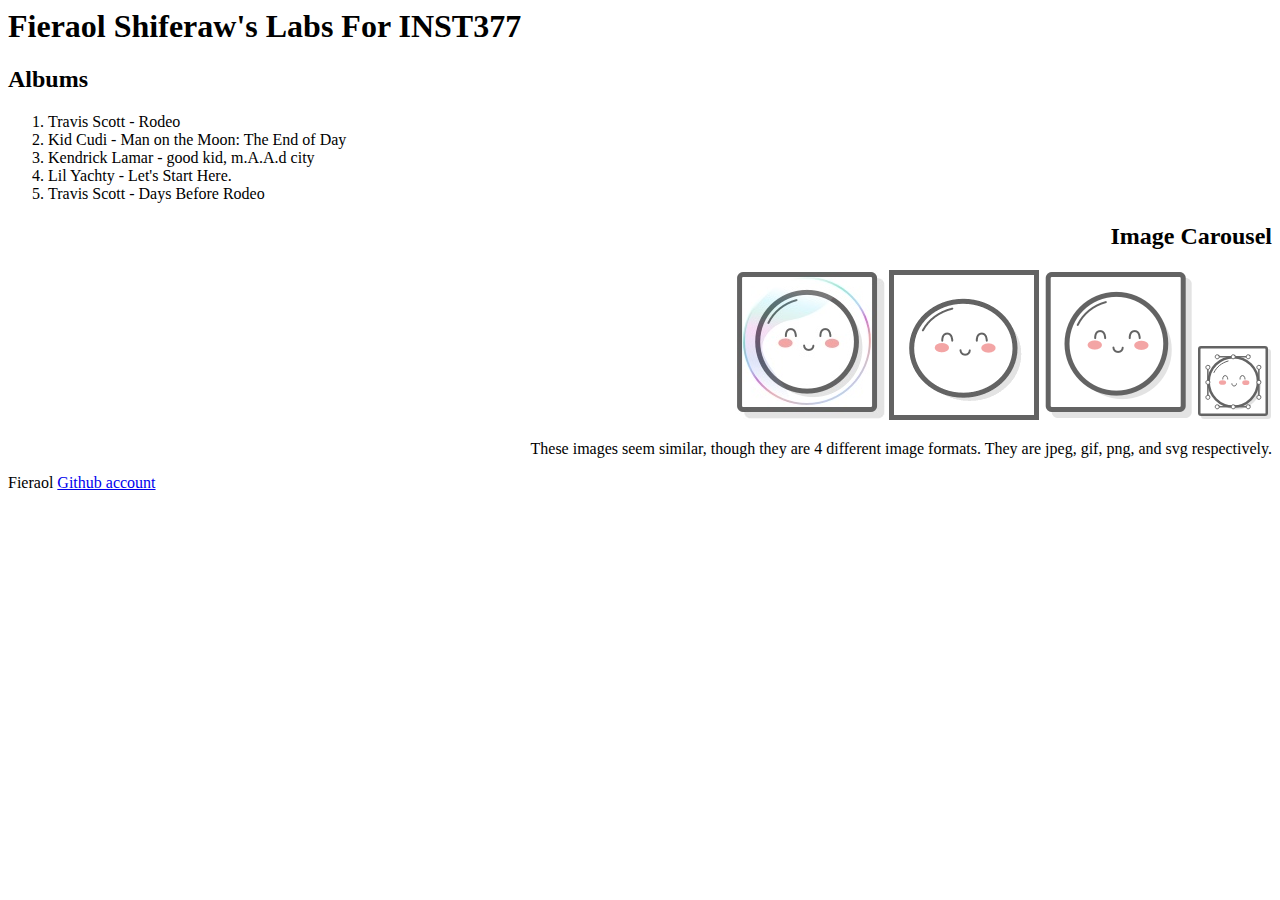
<file: client/lab_1/index.html>
<html lang="en">
<head>
  <meta charset="UTF-8">
  <meta http-equiv="X-UA-Compatible" content="IE=edge">
  <meta name="viewport" content="width=device-width, initial-scale=1.0">
  <title>Fieraol's Labs</title>
</head>
<body>
  <div>
    <h1>Fieraol Shiferaw's Labs For INST377</h1>
    <div>
      <div align="left">
        <h2>Albums</h2>
        <ol>
          <li>Travis Scott - Rodeo</li>
          <li>Kid Cudi - Man on the Moon: The End of Day</li>
          <li>Kendrick Lamar - good kid, m.A.A.d city</li>
          <li>Lil Yachty - Let's Start Here.</li>
          <li>Travis Scott - Days Before Rodeo</li>
        </ol>
      </div>
      <div align="right">
        <h2>Image Carousel</h2>
        <div>
          <img src="images/mochi.jpg"/>
          <img src="images/mochi.gif"/>
          <img src="images/mochi.png"/>
          <img src="images/mochi.svg"/>
        </div>
        <div>
          <p>
            These images seem similar, though they are 4 different image formats.
            They are jpeg, gif, png, and svg respectively.
          </p>
        </div>
      </div>
    </div>
  </div>
  <footer>
    <p>Fieraol <a href="https://github.com/Fieraol">Github account</a></p>
  </footer>
</body>
</html>
</file>
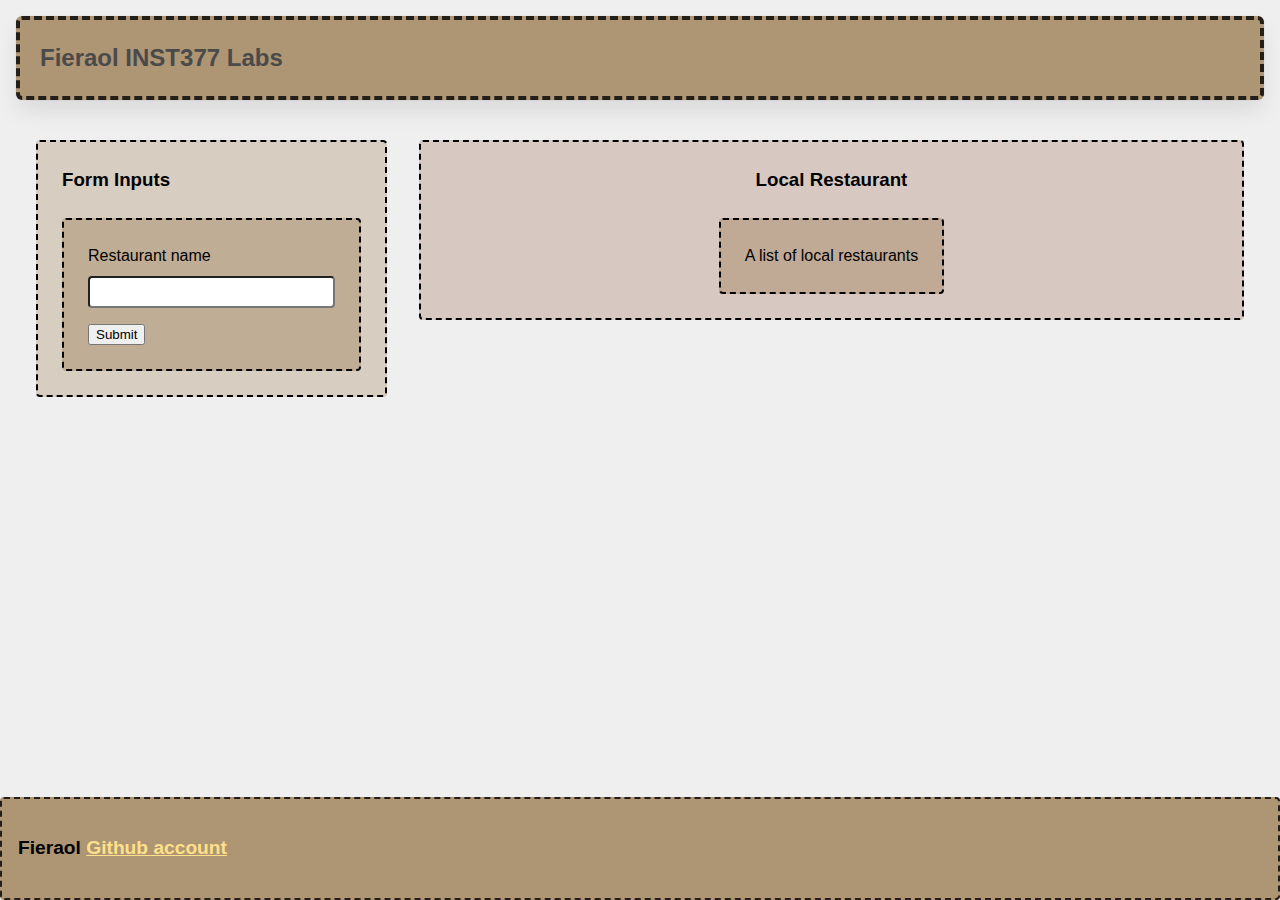
<file: client/lab_4/index.html>
<html lang="en">
  <head>
    <meta charset="UTF-8" />
    <meta http-equiv="X-UA-Compatible" content="IE=edge" />
    <meta name="viewport" content="width=device-width, initial-scale=1.0" />
    <title>Fieraol's Labs for INST377</title>
    <link rel="stylesheet" href="style.css" />
  </head>
  <body>
    <div class="wrapper">
      <header class="header">
        <h1>Fieraol INST377 Labs</h1>
      </header>
      <div class="container">
        <div class="left_section box">
          <h3>Form Inputs</h3>
          <form action="https://data.princegeorgescountymd.gov/resource/umjn-t2iz.json" class="box">
            <label for="resto">Restaurant name</label>
            <input type="text" id="resto" />
            <button type="submit">Submit</button>
          </form>
        </div>
        <div class="right_section box">
          <h3>Local Restaurant</h3>
          <div class="restaurant_list box">A list of local restaurants</div>
        </div>
      </div>
      <footer class="footer">
        <p>Fieraol <a href="https://github.com/Fieraol">Github account</a></p>
      </footer>
    </div>
  </body>
</html>

<!-- Bring in your successful HTML/CSS from the Flexbox lab -->
<!-- Try typing 'doc' at the top of this file and pressing "tab" -->
<!-- if your development environment is set up correctly -->
<!-- the Emmett plugin will set this file up for you -->

<!-- Requirements -->
<!-- Your page will need a form in it with an 'action' to /api and a single text field with an id/name of "resto" -->
<!-- If you open /routes/apiRoutes and go to line 38 you will find the server side answer to your request! -->

<!-- This week doesn't have a script.js file in it, because you're focusing on HTML and CSS -->
</file>
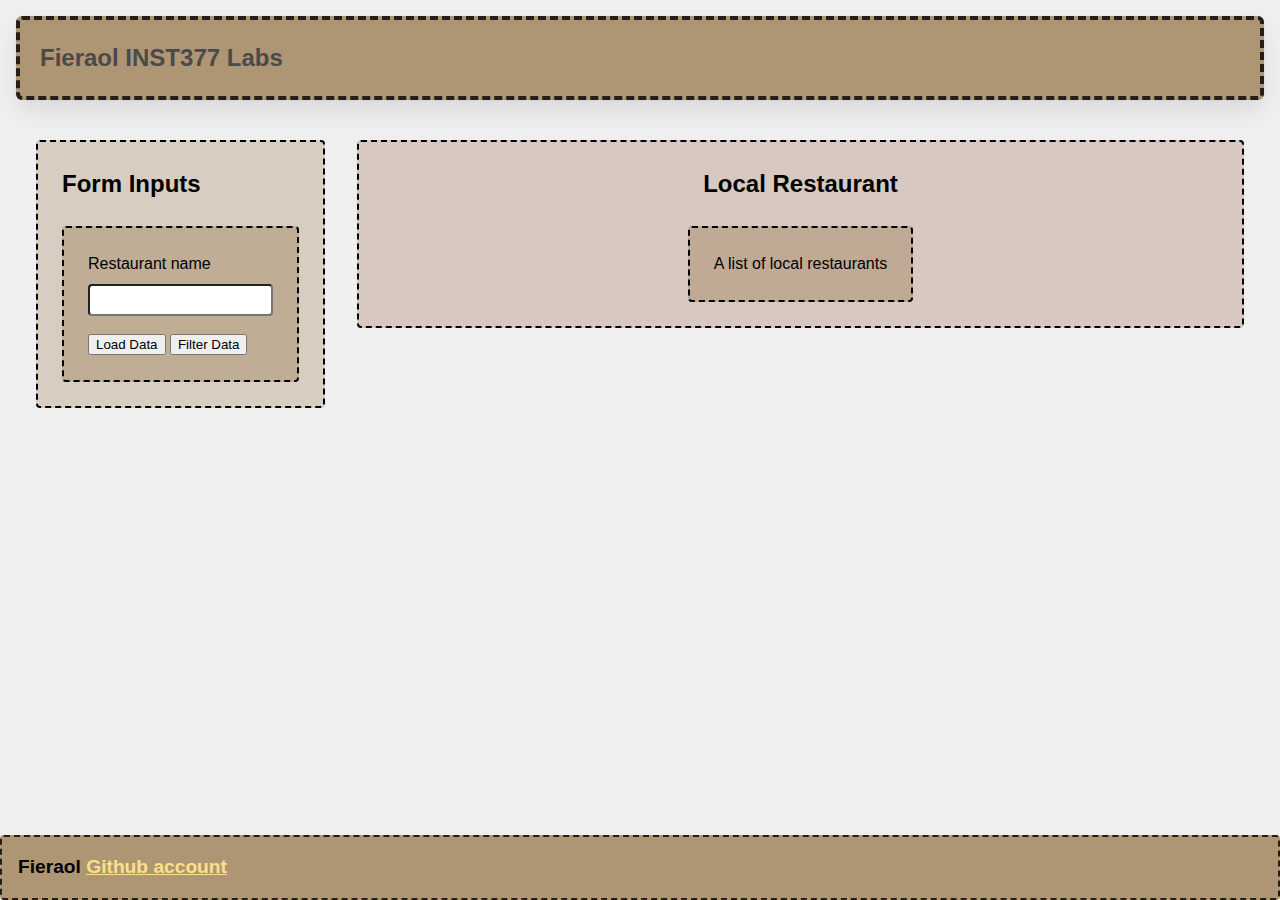
<file: client/lab_5/index.html>
<!-- Bring in your successful HTML/CSS from the Flexbox lab -->
<!-- Your page will need a form in it with an 'action' to /api and a single text field with an id/name of "resto" -->
<!-- If you open /routes/apiRoutes and go to line 38 you will find the server side answer to your request! -->

<!-- Temporarily unhook your script.js file from your main index file -->

<html lang="en">
  <head>
    <meta charset="UTF-8" />
    <meta http-equiv="X-UA-Compatible" content="IE=edge" />
    <meta name="viewport" content="width=device-width, initial-scale=1.0" />
    <title>Fieraol's Labs for INST377</title>
    <link rel="stylesheet" href="style.css" />
  </head>
  <body>
    <div class="wrapper">
      <header class="header"><h1>Fieraol INST377 Labs</h1></header>
      <div class="container">
        <div class="left_section box">
          <h2>Form Inputs</h2>
          <form
            action="https://data.princegeorgescountymd.gov/resource/umjn-t2iz.json"
            class="box main_form"
          >
            <div>
              <label for="resto">Restaurant name</label>
              <input type="text" id="resto" name="resto" />
            </div>
            <button type="submit">Load Data</button>
            <button type="button" class="filter_button">Filter Data</button>
          </form>
        </div>
        <div class="right_section box">
          <h2>Local Restaurant</h2>
          <div class="box" id="restaurant_list">
            A list of local restaurants
          </div>
        </div>
      </div>
      <footer class="footer">
        Fieraol
        <a href="https://github.com/Fieraol">Github account</a>
      </footer>
    </div>
    <script src="./script.js"></script>
  </body>
</html>
</file>
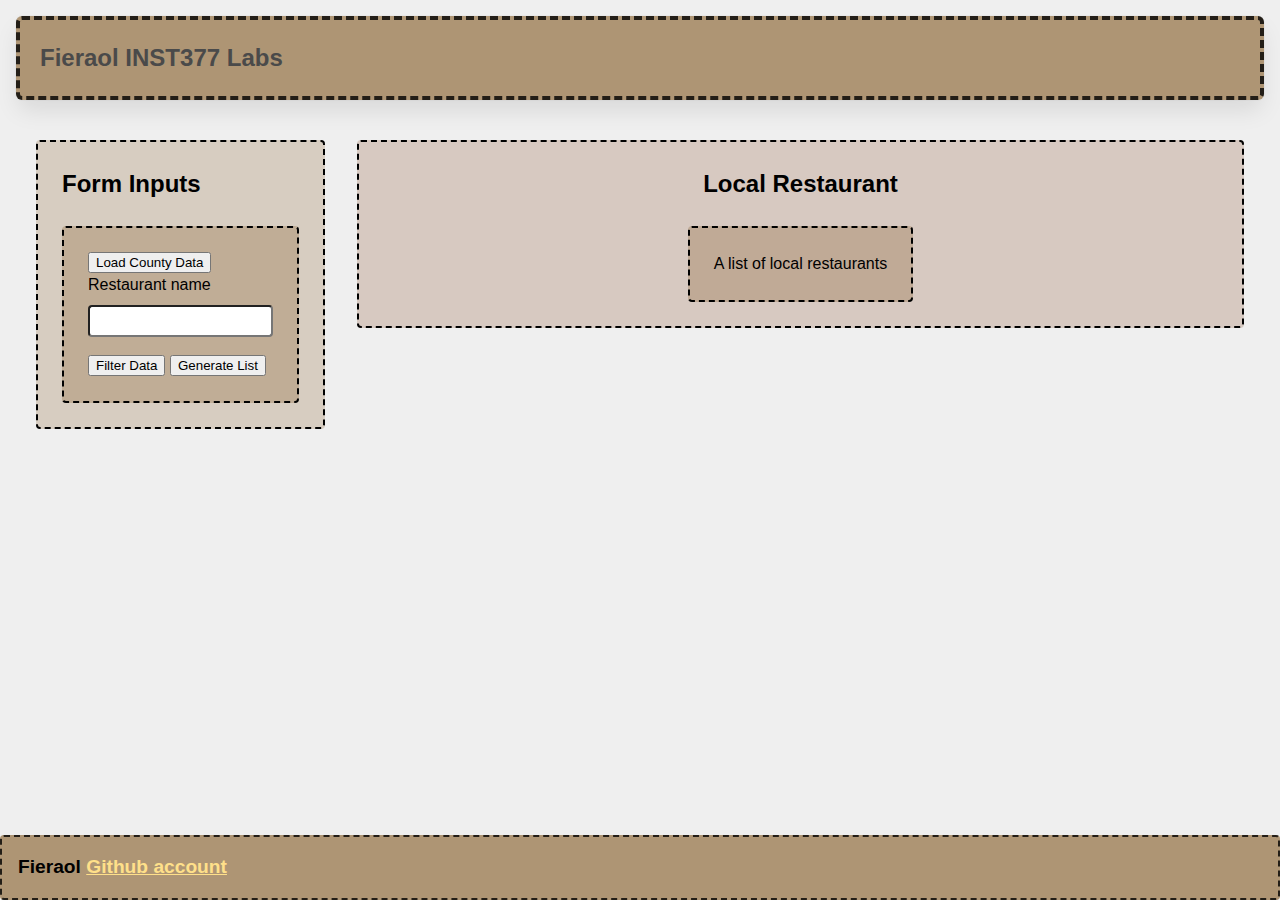
<file: client/lab_6/index.html>
<!--
    This is how to build the CSS-only load animation from loading.io    
    <div class="lds-ellipsis"><div></div><div></div><div></div><div></div></div>

    This is helpful for showing your client-side users when data is loading,
    since there's otherwise no sign your app is thinking about something!

    Try placing it at the same level in your element tree as your Submit button
-->

<html lang="en">
  <head>
    <meta charset="UTF-8" />
    <meta http-equiv="X-UA-Compatible" content="IE=edge" />
    <meta name="viewport" content="width=device-width, initial-scale=1.0" />
    <title>Fieraol's Labs for INST377</title>
    <link rel="stylesheet" href="style.css" />
  </head>
  <body>
    <div class="wrapper">
      <header class="header"><h1>Fieraol INST377 Labs</h1></header>
      <div class="container">
        <div class="left_section box">
          <h2>Form Inputs</h2>
          <form class="box main_form">
            <button type="button" id="date_load">Load County Data</button>
            <div>
              <label for="resto">Restaurant name</label>
              <input type="text" id="resto" name="resto" />
            </div>
            <button type="button" id="filter_button">Filter Data</button>
            <button type="button" id="generate">Generate List</button>
          </form>
        </div>
        <div class="right_section box">
          <h2>Local Restaurant</h2>
          <ol class="box" id="restaurant_list">
            A list of local restaurants
          </ol>
          <div class="lds-ellipsis" id="data_load_animation"><div></div><div></div><div></div><div></div></div>
        </div>
      </div>
      <footer class="footer">
        Fieraol
        <a href="https://github.com/Fieraol">Github account</a>
      </footer>
    </div>
    <script src="./script.js"></script>
  </body>
</html>
</file>
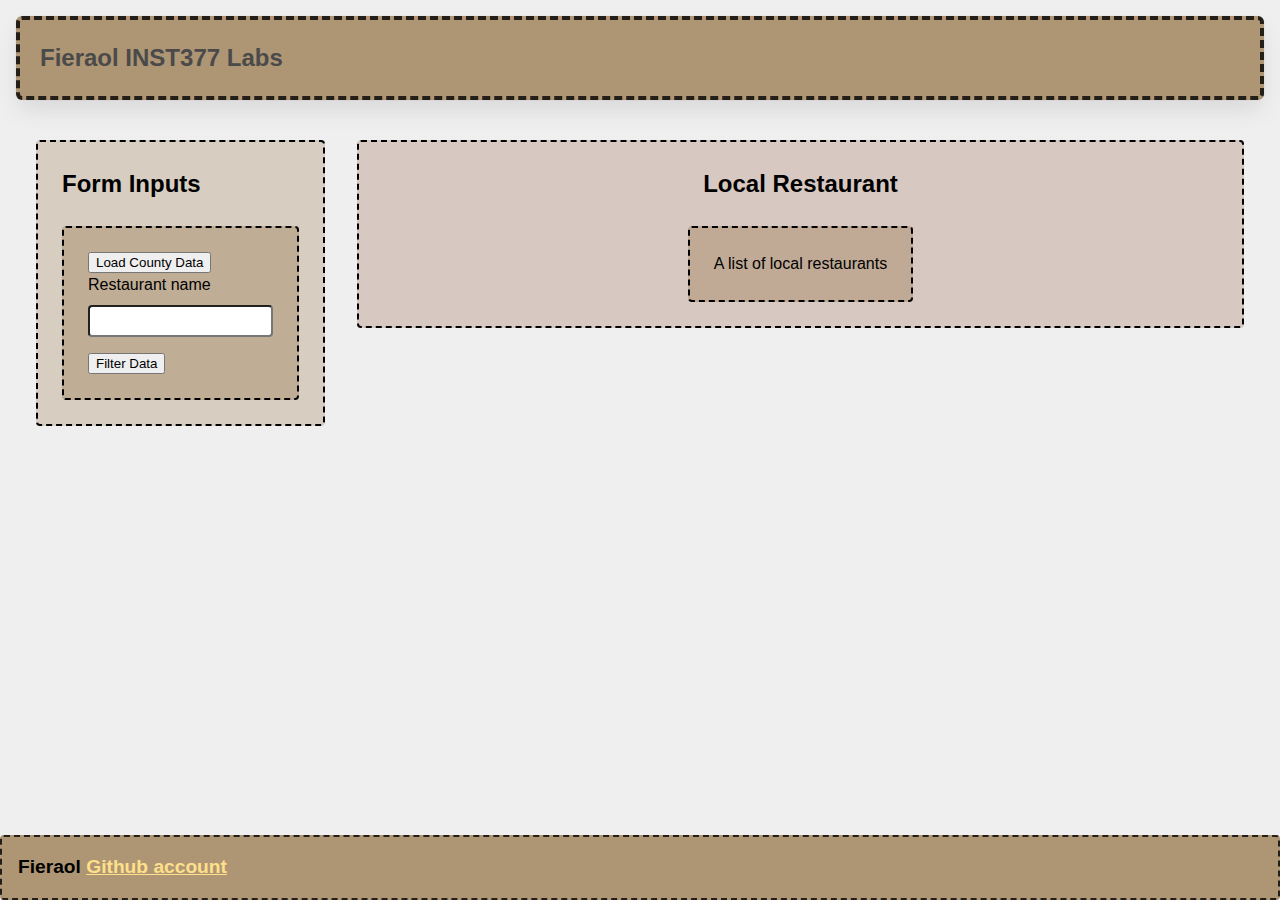
<file: client/lab_7/index.html>
<html lang="en">
  <head>
    <meta charset="UTF-8" />
    <meta http-equiv="X-UA-Compatible" content="IE=edge" />
    <meta name="viewport" content="width=device-width, initial-scale=1.0" />
    <title>Fieraol's Labs for INST377</title>
    <link rel="stylesheet" href="style.css" />
  </head>
  <body>
    <div class="wrapper">
      <header class="header"><h1>Fieraol INST377 Labs</h1></header>
      <div class="container">
        <div class="left_section box">
          <h2>Form Inputs</h2>
          <form class="box main_form">
            <button type="button" id="date_load">Load County Data</button>
            <div>
              <label for="resto">Restaurant name</label>
              <input type="text" id="resto" name="resto" />
            </div>
            <button type="button" id="filter_button">Filter Data</button>
            <button type="button" id="generate">Generate List</button>
          </form>
        </div>
        <div class="right_section box">
          <h2>Local Restaurant</h2>
          <ol class="box" id="restaurant_list">
            A list of local restaurants
          </ol>
          <div class="lds-ellipsis" id="data_load_animation"><div></div><div></div><div></div><div></div></div>
        </div>
      </div>
      <footer class="footer">
        Fieraol
        <a href="https://github.com/Fieraol">Github account</a>
      </footer>
    </div>
    <script src="./script.js"></script>
  </body>
</html>
</file>
<file: client/lab_4/style.css>
* {
  box-sizing: border-box;
}

/* 
  These rules apply to actual HTML elements with no labelling!
  So: they style the tags directly
*/

html {
  background-color: #fff;
  font-size: 16px;
  min-width: 300px;
  overflow-x: hidden;
  overflow-y: scroll;

  /* these are specific to different browsers */
  -moz-osx-font-smoothing: grayscale;
  -webkit-font-smoothing: antialiased;
  text-rendering: optimizeLegibility;
  -webkit-text-size-adjust: 100%;
  -moz-text-size-adjust: 100%;
  text-size-adjust: 100%;
}

body {
  margin: 0;
  padding: 0;

  font-family: ‘Segoe UI’, Candara, ‘Bitstream Vera Sans’, ‘DejaVu Sans’, ‘Bitsream Vera Sans’, ‘Trebuchet MS’, Verdana, ‘Verdana Ref’, sans-serif;
  font-weight: 400;
  line-height: 1.5;
  background-color: rgb(239, 239, 239);
}


a {
  display: inline-block;
  text-decoration: none;
}

h2, h3 {
  margin:0;
  padding:0;
  padding-bottom:1.5rem;
}

form {
  accent-color: hsla(120, 100%, 50%, 0.482);
}

/*
  - These styles use 'class names'
  - You can apply them by using the 'class' attribute on your HTML
  - like this: <div class="wrapper">
  - note that the period vanishes there!
*/

/* div {
  border:2px dashed rgba(0, 0, 0, 0.8);
} */

.wrapper {
  min-height: 100vh;
  display: flex;
  flex-direction: column;
  margin: 0;
  flex: 1;
}

.container {
  margin: 0 20px;
  display: flex;
  justify-content: space-evenly;
  align-items: start;
  flex:1;
}

.header {
  padding-top: 1rem;
  padding-left: 1rem;
  padding-right: 1rem;
  padding-bottom: 1.5rem;
}


/*
  This rule implies that the H1 tag lives within another HTML tag
  It "inherits" some rules from the above
  Those rules won't apply to an h1 that's outside a block with the class of 'header'
*/

.header h1 {
  display: block;
  /* this will push other blocks out of the way */

  /* colors */
  background-color: rgb(158, 126, 85, .8);
  color: #4a4a4a;

  /* shapes */
  border-radius: 6px;
  font-size: 1.5rem;
  padding: 1.25rem;
  margin:0; /* removing the margin on h1 tags means the header pins to the top if we move */


  /* box-shadows are fancy */
  box-shadow: 0 0.5em 1em -0.125em rgb(10 10 10 / 10%), 0 0 0 1px rgb(10 10 10 / 2%);
  border: 4px dashed rgba(0, 0, 0, 0.8);
}


/*
  Rules can be combined on a block to apply the 'cascade' in order
  So you can use two classnames in a single class attribute
  like: <div class="box section">

  Rules may combine in unexpected ways - remember that the LAST thing written in this file will have "priority"
  And will be what displays in your client
*/

.box {
  background-color: rgb(158, 126, 85, .4);
  border: 2px dashed;
  border-radius: 4px;

  width: fit-content;
  height:fit-content;
  padding: 1.5rem;
  margin: 0 auto;
}

.left_section {
  background-color: rgb(158, 126, 85, .3);
  flex: 0 1 auto;
  margin: 1rem;
  padding: 1.5rem;
}

.right_section {
  background-color: rgba(158, 111, 85, 0.3);
  flex: 1 2 auto;
  margin: 1rem;
  align-items: center;
  justify-content: center;
  display:flex ;
  flex-direction: column;
}

/*
  This block is actually dependent on the "container" block having a flex set on it
  and the "wrapper" block displaying as a flex column with a "vertical height" (vh) of 100.
  That serves to cram the footer to the bottom of the page.
*/

.footer {
  flex-shrink: 0;
  padding: 1rem;
  background-color: rgb(158, 126, 85, .8);
  font-size: 1.2rem;
  font-weight: 600;
  border: 2px dashed rgba(0, 0, 0, 0.8);
  border-radius: 4px;
}

.footer a {
  color: rgba(255, 224, 138, 1);
  text-decoration: underline;
}

/*
  This is an example of a 'pseudoclass'
  In this instance, it says what to do if a mouse hovers over a link
  This is pretty desktop-specific, since there's no hover function on touchscreens
*/
.footer a:hover {
  /* Hue, saturation, luminosity, alpha */
  background-color: hsla(0, 0%, 90%, 0.15);
  /* red, green, blue, alpha */
  color: rgb(246, 169, 93);
  text-decoration: none;
}

.subtitle {
  color: rgba(0, 0, 0, 0.8);
  margin: 0px;
  margin-bottom: 5px;
}


/* Deploy this with images as direct "children" and the images should pop into shape */
.grid {
  display: flex;
  justify-content: space-evenly;
  flex-flow: wrap;
  width: 350px;
  height: 350px;
  margin: 0 auto;
}

.grid img {
  width: 150px;
  height: 150px;
}


/* Carousel */
div.carousel {
  max-width: 300px;
  overflow: hidden;
  text-align: center;
  display: flex;
  flex-direction: row;
  align-items: center;
  justify-content: space-between;
  margin: 0 auto;
  margin-bottom: 1rem;
}

.carousel .slides {
  display: flex;
  overflow-x: auto;
  scroll-snap-type: x mandatory;
  scroll-behavior: smooth;
  -webkit-overflow-scrolling: touch;
}

/* .carousel_item, */
.hidden {
  display: none;
}

.visible {
  display: block;
}

.carousel_item img {
  /* 
    Setting width, rather than max-width or min-width,
    means annoying pop-ins won't happen
    but it also means you need to format your images to be compatible
    or they will stretch weird

    - try a tall one and see what happens
    - change the height on a fixed image size and see what happens
    - now make sure that images are _always_ square
    - ... there's a reason crop tools are popular in image editors
   */
  width: 150px; 
}

.prev,
.next {
  border: none;
  margin: 2px;
  text-align: center;
  border-radius: 5px;
  font-weight: bold;
  height: 45px;
  padding: 10px;
  line-height: 0; /* This centers a button's text! */
  border: 2px solid rgb(99,99,99); /* shorthand for how to do a border */
}

.prev:focus,
.next:focus {
  margin: 0;
  /* Pick a good border colour and check out how it works with your buttons */
}

.prev:hover,
.next:hover {
  /* Pick a good background colour for your hover pseudoclass */
}


/*
Form Styles
*/

form input {
    /* This is a hack to make sure our boxes line up with one another nicely */
    width: 100%;
    width: -moz-available;          /* WebKit-based browsers will ignore this. */
    width: -webkit-fill-available;  /* Mozilla-based browsers will ignore this. */
    width: fill-available;

    /* here we are setting white space correctly */
    margin-bottom: 1rem;
    height: 2rem;
    border-radius: 4px;
  }

form label {
  width: 100%;
  width: -moz-available;          /* WebKit-based browsers will ignore this. */
  width: -webkit-fill-available;  /* Mozilla-based browsers will ignore this. */
  width: fill-available;
  align-items: flex-start;

  display: block; /* this turns the label text into a box we can set margins on */
  margin-bottom: 0.5rem;
}

/* How To Write A Media Query For Small Screens */

@media only screen and (max-width: 736px){
    /* Rules in here will only apply when a screen is the correct size */
    /* check it out by using your developer tools to shrink your screen-size */
    .container {
      background-color: rgb(158, 126, 85, .3);
      flex-direction: column;
      justify-content: start;
      align-items: start;
    }
    div {
      
    }
    .right_section {
      align-items: start;
      justify-content: start;
    }
}
</file>
<file: client/lab_5/style.css>
/* CSS instructions for Lab 5 */
/* Bring in your successful CSS from week 4 */
/* In your #map rule, set map to display:none; to temporarily hide your map box */


* {
    box-sizing: border-box;
  }
  
  /* 
    These rules apply to actual HTML elements with no labelling!
    So: they style the tags directly
  */
  
  html {
    background-color: #fff;
    font-size: 16px;
    min-width: 300px;
    overflow-x: hidden;
    overflow-y: scroll;
  
    /* these are specific to different browsers */
    -moz-osx-font-smoothing: grayscale;
    -webkit-font-smoothing: antialiased;
    text-rendering: optimizeLegibility;
    -webkit-text-size-adjust: 100%;
    -moz-text-size-adjust: 100%;
    text-size-adjust: 100%;
  }
  
  body {
    margin: 0;
    padding: 0;
  
    font-family: ‘Segoe UI’, Candara, ‘Bitstream Vera Sans’, ‘DejaVu Sans’, ‘Bitsream Vera Sans’, ‘Trebuchet MS’, Verdana, ‘Verdana Ref’, sans-serif;
    font-weight: 400;
    line-height: 1.5;
    background-color: rgb(239, 239, 239);
  }
  
  
  a {
    display: inline-block;
    text-decoration: none;
  }
  
  h2, h3 {
    margin:0;
    padding:0;
    padding-bottom:1.5rem;
  }
  
  form {
    accent-color: hsla(120, 100%, 50%, 0.482);
  }
  
  /*
    - These styles use 'class names'
    - You can apply them by using the 'class' attribute on your HTML
    - like this: <div class="wrapper">
    - note that the period vanishes there!
  */
  
  /* div {
    border:2px dashed rgba(0, 0, 0, 0.8);
  } */
  
  .wrapper {
    min-height: 100vh;
    display: flex;
    flex-direction: column;
    margin: 0;
    flex: 1;
  }
  
  .container {
    margin: 0 20px;
    display: flex;
    justify-content: space-evenly;
    align-items: start;
    flex:1;
  }
  
  .header {
    padding-top: 1rem;
    padding-left: 1rem;
    padding-right: 1rem;
    padding-bottom: 1.5rem;
  }
  
  
  /*
    This rule implies that the H1 tag lives within another HTML tag
    It "inherits" some rules from the above
    Those rules won't apply to an h1 that's outside a block with the class of 'header'
  */
  
  .header h1 {
    display: block;
    /* this will push other blocks out of the way */
  
    /* colors */
    background-color: rgb(158, 126, 85, .8);
    color: #4a4a4a;
  
    /* shapes */
    border-radius: 6px;
    font-size: 1.5rem;
    padding: 1.25rem;
    margin:0; /* removing the margin on h1 tags means the header pins to the top if we move */
  
  
    /* box-shadows are fancy */
    box-shadow: 0 0.5em 1em -0.125em rgb(10 10 10 / 10%), 0 0 0 1px rgb(10 10 10 / 2%);
    border: 4px dashed rgba(0, 0, 0, 0.8);
  }
  
  
  /*
    Rules can be combined on a block to apply the 'cascade' in order
    So you can use two classnames in a single class attribute
    like: <div class="box section">
  
    Rules may combine in unexpected ways - remember that the LAST thing written in this file will have "priority"
    And will be what displays in your client
  */
  
  .box {
    background-color: rgb(158, 126, 85, .4);
    border: 2px dashed;
    border-radius: 4px;
  
    width: fit-content;
    height:fit-content;
    padding: 1.5rem;
    margin: 0 auto;
  }
  
  .left_section {
    background-color: rgb(158, 126, 85, .3);
    flex: 0 1 auto;
    margin: 1rem;
    padding: 1.5rem;
  }
  
  .right_section {
    background-color: rgba(158, 111, 85, 0.3);
    flex: 1 2 auto;
    margin: 1rem;
    align-items: center;
    justify-content: center;
    display:flex ;
    flex-direction: column;
  }
  
  /*
    This block is actually dependent on the "container" block having a flex set on it
    and the "wrapper" block displaying as a flex column with a "vertical height" (vh) of 100.
    That serves to cram the footer to the bottom of the page.
  */
  
  .footer {
    flex-shrink: 0;
    padding: 1rem;
    background-color: rgb(158, 126, 85, .8);
    font-size: 1.2rem;
    font-weight: 600;
    border: 2px dashed rgba(0, 0, 0, 0.8);
    border-radius: 4px;
  }
  
  .footer a {
    color: rgba(255, 224, 138, 1);
    text-decoration: underline;
  }
  
  /*
    This is an example of a 'pseudoclass'
    In this instance, it says what to do if a mouse hovers over a link
    This is pretty desktop-specific, since there's no hover function on touchscreens
  */
  .footer a:hover {
    /* Hue, saturation, luminosity, alpha */
    background-color: hsla(0, 0%, 90%, 0.15);
    /* red, green, blue, alpha */
    color: rgb(246, 169, 93);
    text-decoration: none;
  }
  
  .subtitle {
    color: rgba(0, 0, 0, 0.8);
    margin: 0px;
    margin-bottom: 5px;
  }
  
  
  /* Deploy this with images as direct "children" and the images should pop into shape */
  .grid {
    display: flex;
    justify-content: space-evenly;
    flex-flow: wrap;
    width: 350px;
    height: 350px;
    margin: 0 auto;
  }
  
  .grid img {
    width: 150px;
    height: 150px;
  }
  
  
  /* Carousel */
  div.carousel {
    max-width: 300px;
    overflow: hidden;
    text-align: center;
    display: flex;
    flex-direction: row;
    align-items: center;
    justify-content: space-between;
    margin: 0 auto;
    margin-bottom: 1rem;
  }
  
  .carousel .slides {
    display: flex;
    overflow-x: auto;
    scroll-snap-type: x mandatory;
    scroll-behavior: smooth;
    -webkit-overflow-scrolling: touch;
  }
  
  /* .carousel_item, */
  .hidden {
    display: none;
  }
  
  .visible {
    display: block;
  }
  
  .carousel_item img {
    /* 
      Setting width, rather than max-width or min-width,
      means annoying pop-ins won't happen
      but it also means you need to format your images to be compatible
      or they will stretch weird
  
      - try a tall one and see what happens
      - change the height on a fixed image size and see what happens
      - now make sure that images are _always_ square
      - ... there's a reason crop tools are popular in image editors
     */
    width: 150px; 
  }
  
  .prev,
  .next {
    border: none;
    margin: 2px;
    text-align: center;
    border-radius: 5px;
    font-weight: bold;
    height: 45px;
    padding: 10px;
    line-height: 0; /* This centers a button's text! */
    border: 2px solid rgb(99,99,99); /* shorthand for how to do a border */
  }
  
  .prev:focus,
  .next:focus {
    margin: 0;
    /* Pick a good border colour and check out how it works with your buttons */
  }
  
  .prev:hover,
  .next:hover {
    /* Pick a good background colour for your hover pseudoclass */
  }
  
  
  /*
  Form Styles
  */
  
  form input {
      /* This is a hack to make sure our boxes line up with one another nicely */
      width: 100%;
      width: -moz-available;          /* WebKit-based browsers will ignore this. */
      width: -webkit-fill-available;  /* Mozilla-based browsers will ignore this. */
      width: fill-available;
  
      /* here we are setting white space correctly */
      margin-bottom: 1rem;
      height: 2rem;
      border-radius: 4px;
    }
  
  form label {
    width: 100%;
    width: -moz-available;          /* WebKit-based browsers will ignore this. */
    width: -webkit-fill-available;  /* Mozilla-based browsers will ignore this. */
    width: fill-available;
    align-items: flex-start;
  
    display: block; /* this turns the label text into a box we can set margins on */
    margin-bottom: 0.5rem;
  }
  
  /* How To Write A Media Query For Small Screens */
  
  @media only screen and (max-width: 736px){
      /* Rules in here will only apply when a screen is the correct size */
      /* check it out by using your developer tools to shrink your screen-size */
      .container {
        background-color: rgb(158, 126, 85, .3);
        flex-direction: column;
        justify-content: start;
        align-items: start;
      }
      div {
        
      }
      .right_section {
        align-items: start;
        justify-content: start;
      }
  }
</file>
<file: client/lab_6/style.css>
/* 
    New code bonus: pure CSS data loading icon
    This comes from loading.io/css - it's nice to show that something is happening!
*/

.lds-ellipsis {
    display: inline-block;
    position: relative;
    width: 80px;
    height: 80px;
  }
  .lds-ellipsis div {
    position: absolute;
    top: 33px;
    width: 13px;
    height: 13px;
    border-radius: 50%;
    background: #fff;
    animation-timing-function: cubic-bezier(0, 1, 1, 0);
  }
  .lds-ellipsis div:nth-child(1) {
    left: 8px;
    animation: lds-ellipsis1 0.6s infinite;
  }
  .lds-ellipsis div:nth-child(2) {
    left: 8px;
    animation: lds-ellipsis2 0.6s infinite;
  }
  .lds-ellipsis div:nth-child(3) {
    left: 32px;
    animation: lds-ellipsis2 0.6s infinite;
  }
  .lds-ellipsis div:nth-child(4) {
    left: 56px;
    animation: lds-ellipsis3 0.6s infinite;
  }
  @keyframes lds-ellipsis1 {
    0% {
      transform: scale(0);
    }
    100% {
      transform: scale(1);
    }
  }
  @keyframes lds-ellipsis3 {
    0% {
      transform: scale(1);
    }
    100% {
      transform: scale(0);
    }
  }
  @keyframes lds-ellipsis2 {
    0% {
      transform: translate(0, 0);
    }
    100% {
      transform: translate(24px, 0);
    }
  }

  * {
    box-sizing: border-box;
  }
  
  /* 
    These rules apply to actual HTML elements with no labelling!
    So: they style the tags directly
  */
  
  html {
    background-color: #fff;
    font-size: 16px;
    min-width: 300px;
    overflow-x: hidden;
    overflow-y: scroll;
  
    /* these are specific to different browsers */
    -moz-osx-font-smoothing: grayscale;
    -webkit-font-smoothing: antialiased;
    text-rendering: optimizeLegibility;
    -webkit-text-size-adjust: 100%;
    -moz-text-size-adjust: 100%;
    text-size-adjust: 100%;
  }
  
  body {
    margin: 0;
    padding: 0;
  
    font-family: ‘Segoe UI’, Candara, ‘Bitstream Vera Sans’, ‘DejaVu Sans’, ‘Bitsream Vera Sans’, ‘Trebuchet MS’, Verdana, ‘Verdana Ref’, sans-serif;
    font-weight: 400;
    line-height: 1.5;
    background-color: rgb(239, 239, 239);
  }
  
  
  a {
    display: inline-block;
    text-decoration: none;
  }
  
  h2, h3 {
    margin:0;
    padding:0;
    padding-bottom:1.5rem;
  }
  
  form {
    accent-color: hsla(120, 100%, 50%, 0.482);
  }
  
  /*
    - These styles use 'class names'
    - You can apply them by using the 'class' attribute on your HTML
    - like this: <div class="wrapper">
    - note that the period vanishes there!
  */
  
  /* div {
    border:2px dashed rgba(0, 0, 0, 0.8);
  } */
  
  .wrapper {
    min-height: 100vh;
    display: flex;
    flex-direction: column;
    margin: 0;
    flex: 1;
  }
  
  .container {
    margin: 0 20px;
    display: flex;
    justify-content: space-evenly;
    align-items: start;
    flex:1;
  }
  
  .header {
    padding-top: 1rem;
    padding-left: 1rem;
    padding-right: 1rem;
    padding-bottom: 1.5rem;
  }
  
  
  /*
    This rule implies that the H1 tag lives within another HTML tag
    It "inherits" some rules from the above
    Those rules won't apply to an h1 that's outside a block with the class of 'header'
  */
  
  .header h1 {
    display: block;
    /* this will push other blocks out of the way */
  
    /* colors */
    background-color: rgb(158, 126, 85, .8);
    color: #4a4a4a;
  
    /* shapes */
    border-radius: 6px;
    font-size: 1.5rem;
    padding: 1.25rem;
    margin:0; /* removing the margin on h1 tags means the header pins to the top if we move */
  
  
    /* box-shadows are fancy */
    box-shadow: 0 0.5em 1em -0.125em rgb(10 10 10 / 10%), 0 0 0 1px rgb(10 10 10 / 2%);
    border: 4px dashed rgba(0, 0, 0, 0.8);
  }
  
  
  /*
    Rules can be combined on a block to apply the 'cascade' in order
    So you can use two classnames in a single class attribute
    like: <div class="box section">
  
    Rules may combine in unexpected ways - remember that the LAST thing written in this file will have "priority"
    And will be what displays in your client
  */
  
  .box {
    background-color: rgb(158, 126, 85, .4);
    border: 2px dashed;
    border-radius: 4px;
  
    width: fit-content;
    height:fit-content;
    padding: 1.5rem;
    margin: 0 auto;
  }
  
  .left_section {
    background-color: rgb(158, 126, 85, .3);
    flex: 0 1 auto;
    margin: 1rem;
    padding: 1.5rem;
  }
  
  .right_section {
    background-color: rgba(158, 111, 85, 0.3);
    flex: 1 2 auto;
    margin: 1rem;
    align-items: center;
    justify-content: center;
    display:flex ;
    flex-direction: column;
  }
  
  /*
    This block is actually dependent on the "container" block having a flex set on it
    and the "wrapper" block displaying as a flex column with a "vertical height" (vh) of 100.
    That serves to cram the footer to the bottom of the page.
  */
  
  .footer {
    flex-shrink: 0;
    padding: 1rem;
    background-color: rgb(158, 126, 85, .8);
    font-size: 1.2rem;
    font-weight: 600;
    border: 2px dashed rgba(0, 0, 0, 0.8);
    border-radius: 4px;
  }
  
  .footer a {
    color: rgba(255, 224, 138, 1);
    text-decoration: underline;
  }
  
  /*
    This is an example of a 'pseudoclass'
    In this instance, it says what to do if a mouse hovers over a link
    This is pretty desktop-specific, since there's no hover function on touchscreens
  */
  .footer a:hover {
    /* Hue, saturation, luminosity, alpha */
    background-color: hsla(0, 0%, 90%, 0.15);
    /* red, green, blue, alpha */
    color: rgb(246, 169, 93);
    text-decoration: none;
  }
  
  .subtitle {
    color: rgba(0, 0, 0, 0.8);
    margin: 0px;
    margin-bottom: 5px;
  }
  
  
  /* Deploy this with images as direct "children" and the images should pop into shape */
  .grid {
    display: flex;
    justify-content: space-evenly;
    flex-flow: wrap;
    width: 350px;
    height: 350px;
    margin: 0 auto;
  }
  
  .grid img {
    width: 150px;
    height: 150px;
  }
  
  
  /* Carousel */
  div.carousel {
    max-width: 300px;
    overflow: hidden;
    text-align: center;
    display: flex;
    flex-direction: row;
    align-items: center;
    justify-content: space-between;
    margin: 0 auto;
    margin-bottom: 1rem;
  }
  
  .carousel .slides {
    display: flex;
    overflow-x: auto;
    scroll-snap-type: x mandatory;
    scroll-behavior: smooth;
    -webkit-overflow-scrolling: touch;
  }
  
  /* .carousel_item, */
  .hidden {
    display: none;
  }
  
  .visible {
    display: block;
  }
  
  .carousel_item img {
    /* 
      Setting width, rather than max-width or min-width,
      means annoying pop-ins won't happen
      but it also means you need to format your images to be compatible
      or they will stretch weird
  
      - try a tall one and see what happens
      - change the height on a fixed image size and see what happens
      - now make sure that images are _always_ square
      - ... there's a reason crop tools are popular in image editors
     */
    width: 150px; 
  }
  
  .prev,
  .next {
    border: none;
    margin: 2px;
    text-align: center;
    border-radius: 5px;
    font-weight: bold;
    height: 45px;
    padding: 10px;
    line-height: 0; /* This centers a button's text! */
    border: 2px solid rgb(99,99,99); /* shorthand for how to do a border */
  }
  
  .prev:focus,
  .next:focus {
    margin: 0;
    /* Pick a good border colour and check out how it works with your buttons */
  }
  
  .prev:hover,
  .next:hover {
    /* Pick a good background colour for your hover pseudoclass */
  }
  
  
  /*
  Form Styles
  */
  
  form input {
      /* This is a hack to make sure our boxes line up with one another nicely */
      width: 100%;
      width: -moz-available;          /* WebKit-based browsers will ignore this. */
      width: -webkit-fill-available;  /* Mozilla-based browsers will ignore this. */
      width: fill-available;
  
      /* here we are setting white space correctly */
      margin-bottom: 1rem;
      height: 2rem;
      border-radius: 4px;
    }
  
  form label {
    width: 100%;
    width: -moz-available;          /* WebKit-based browsers will ignore this. */
    width: -webkit-fill-available;  /* Mozilla-based browsers will ignore this. */
    width: fill-available;
    align-items: flex-start;
  
    display: block; /* this turns the label text into a box we can set margins on */
    margin-bottom: 0.5rem;
  }
  
  /* How To Write A Media Query For Small Screens */
  
  @media only screen and (max-width: 736px){
      /* Rules in here will only apply when a screen is the correct size */
      /* check it out by using your developer tools to shrink your screen-size */
      .container {
        background-color: rgb(158, 126, 85, .3);
        flex-direction: column;
        justify-content: start;
        align-items: start;
      }
      .right_section {
        align-items: start;
        justify-content: start;
      }
  }
</file>
<file: client/lab_7/style.css>
/* 
    New code bonus: pure CSS data loading icon
    This comes from loading.io/css - it's nice to show that something is happening!
*/

.lds-ellipsis {
    display: inline-block;
    position: relative;
    width: 80px;
    height: 80px;
  }
  .lds-ellipsis div {
    position: absolute;
    top: 33px;
    width: 13px;
    height: 13px;
    border-radius: 50%;
    background: #fff;
    animation-timing-function: cubic-bezier(0, 1, 1, 0);
  }
  .lds-ellipsis div:nth-child(1) {
    left: 8px;
    animation: lds-ellipsis1 0.6s infinite;
  }
  .lds-ellipsis div:nth-child(2) {
    left: 8px;
    animation: lds-ellipsis2 0.6s infinite;
  }
  .lds-ellipsis div:nth-child(3) {
    left: 32px;
    animation: lds-ellipsis2 0.6s infinite;
  }
  .lds-ellipsis div:nth-child(4) {
    left: 56px;
    animation: lds-ellipsis3 0.6s infinite;
  }
  @keyframes lds-ellipsis1 {
    0% {
      transform: scale(0);
    }
    100% {
      transform: scale(1);
    }
  }
  @keyframes lds-ellipsis3 {
    0% {
      transform: scale(1);
    }
    100% {
      transform: scale(0);
    }
  }
  @keyframes lds-ellipsis2 {
    0% {
      transform: translate(0, 0);
    }
    100% {
      transform: translate(24px, 0);
    }
  }

  * {
    box-sizing: border-box;
  }
  
  /* 
    These rules apply to actual HTML elements with no labelling!
    So: they style the tags directly
  */
  
  html {
    background-color: #fff;
    font-size: 16px;
    min-width: 300px;
    overflow-x: hidden;
    overflow-y: scroll;
  
    /* these are specific to different browsers */
    -moz-osx-font-smoothing: grayscale;
    -webkit-font-smoothing: antialiased;
    text-rendering: optimizeLegibility;
    -webkit-text-size-adjust: 100%;
    -moz-text-size-adjust: 100%;
    text-size-adjust: 100%;
  }
  
  body {
    margin: 0;
    padding: 0;
  
    font-family: ‘Segoe UI’, Candara, ‘Bitstream Vera Sans’, ‘DejaVu Sans’, ‘Bitsream Vera Sans’, ‘Trebuchet MS’, Verdana, ‘Verdana Ref’, sans-serif;
    font-weight: 400;
    line-height: 1.5;
    background-color: rgb(239, 239, 239);
  }
  
  
  a {
    display: inline-block;
    text-decoration: none;
  }
  
  h2, h3 {
    margin:0;
    padding:0;
    padding-bottom:1.5rem;
  }
  
  form {
    accent-color: hsla(120, 100%, 50%, 0.482);
  }
  
  /*
    - These styles use 'class names'
    - You can apply them by using the 'class' attribute on your HTML
    - like this: <div class="wrapper">
    - note that the period vanishes there!
  */
  
  /* div {
    border:2px dashed rgba(0, 0, 0, 0.8);
  } */
  
  .wrapper {
    min-height: 100vh;
    display: flex;
    flex-direction: column;
    margin: 0;
    flex: 1;
  }
  
  .container {
    margin: 0 20px;
    display: flex;
    justify-content: space-evenly;
    align-items: start;
    flex:1;
  }
  
  .header {
    padding-top: 1rem;
    padding-left: 1rem;
    padding-right: 1rem;
    padding-bottom: 1.5rem;
  }
  
  
  /*
    This rule implies that the H1 tag lives within another HTML tag
    It "inherits" some rules from the above
    Those rules won't apply to an h1 that's outside a block with the class of 'header'
  */
  
  .header h1 {
    display: block;
    /* this will push other blocks out of the way */
  
    /* colors */
    background-color: rgb(158, 126, 85, .8);
    color: #4a4a4a;
  
    /* shapes */
    border-radius: 6px;
    font-size: 1.5rem;
    padding: 1.25rem;
    margin:0; /* removing the margin on h1 tags means the header pins to the top if we move */
  
  
    /* box-shadows are fancy */
    box-shadow: 0 0.5em 1em -0.125em rgb(10 10 10 / 10%), 0 0 0 1px rgb(10 10 10 / 2%);
    border: 4px dashed rgba(0, 0, 0, 0.8);
  }
  
  
  /*
    Rules can be combined on a block to apply the 'cascade' in order
    So you can use two classnames in a single class attribute
    like: <div class="box section">
  
    Rules may combine in unexpected ways - remember that the LAST thing written in this file will have "priority"
    And will be what displays in your client
  */
  
  .box {
    background-color: rgb(158, 126, 85, .4);
    border: 2px dashed;
    border-radius: 4px;
  
    width: fit-content;
    height:fit-content;
    padding: 1.5rem;
    margin: 0 auto;
  }
  
  .left_section {
    background-color: rgb(158, 126, 85, .3);
    flex: 0 1 auto;
    margin: 1rem;
    padding: 1.5rem;
  }
  
  .right_section {
    background-color: rgba(158, 111, 85, 0.3);
    flex: 1 2 auto;
    margin: 1rem;
    align-items: center;
    justify-content: center;
    display:flex ;
    flex-direction: column;
  }
  
  /*
    This block is actually dependent on the "container" block having a flex set on it
    and the "wrapper" block displaying as a flex column with a "vertical height" (vh) of 100.
    That serves to cram the footer to the bottom of the page.
  */
  
  .footer {
    flex-shrink: 0;
    padding: 1rem;
    background-color: rgb(158, 126, 85, .8);
    font-size: 1.2rem;
    font-weight: 600;
    border: 2px dashed rgba(0, 0, 0, 0.8);
    border-radius: 4px;
  }
  
  .footer a {
    color: rgba(255, 224, 138, 1);
    text-decoration: underline;
  }
  
  /*
    This is an example of a 'pseudoclass'
    In this instance, it says what to do if a mouse hovers over a link
    This is pretty desktop-specific, since there's no hover function on touchscreens
  */
  .footer a:hover {
    /* Hue, saturation, luminosity, alpha */
    background-color: hsla(0, 0%, 90%, 0.15);
    /* red, green, blue, alpha */
    color: rgb(246, 169, 93);
    text-decoration: none;
  }
  
  .subtitle {
    color: rgba(0, 0, 0, 0.8);
    margin: 0px;
    margin-bottom: 5px;
  }
  
  
  /* Deploy this with images as direct "children" and the images should pop into shape */
  .grid {
    display: flex;
    justify-content: space-evenly;
    flex-flow: wrap;
    width: 350px;
    height: 350px;
    margin: 0 auto;
  }
  
  .grid img {
    width: 150px;
    height: 150px;
  }
  
  
  /* Carousel */
  div.carousel {
    max-width: 300px;
    overflow: hidden;
    text-align: center;
    display: flex;
    flex-direction: row;
    align-items: center;
    justify-content: space-between;
    margin: 0 auto;
    margin-bottom: 1rem;
  }
  
  .carousel .slides {
    display: flex;
    overflow-x: auto;
    scroll-snap-type: x mandatory;
    scroll-behavior: smooth;
    -webkit-overflow-scrolling: touch;
  }
  
  /* .carousel_item, */
  .hidden {
    display: none;
  }
  
  .visible {
    display: block;
  }
  
  .carousel_item img {
    /* 
      Setting width, rather than max-width or min-width,
      means annoying pop-ins won't happen
      but it also means you need to format your images to be compatible
      or they will stretch weird
  
      - try a tall one and see what happens
      - change the height on a fixed image size and see what happens
      - now make sure that images are _always_ square
      - ... there's a reason crop tools are popular in image editors
     */
    width: 150px; 
  }
  
  .prev,
  .next {
    border: none;
    margin: 2px;
    text-align: center;
    border-radius: 5px;
    font-weight: bold;
    height: 45px;
    padding: 10px;
    line-height: 0; /* This centers a button's text! */
    border: 2px solid rgb(99,99,99); /* shorthand for how to do a border */
  }
  
  .prev:focus,
  .next:focus {
    margin: 0;
    /* Pick a good border colour and check out how it works with your buttons */
  }
  
  .prev:hover,
  .next:hover {
    /* Pick a good background colour for your hover pseudoclass */
  }
  
  
  /*
  Form Styles
  */
  
  form input {
      /* This is a hack to make sure our boxes line up with one another nicely */
      width: 100%;
      width: -moz-available;          /* WebKit-based browsers will ignore this. */
      width: -webkit-fill-available;  /* Mozilla-based browsers will ignore this. */
      width: fill-available;
  
      /* here we are setting white space correctly */
      margin-bottom: 1rem;
      height: 2rem;
      border-radius: 4px;
    }
  
  form label {
    width: 100%;
    width: -moz-available;          /* WebKit-based browsers will ignore this. */
    width: -webkit-fill-available;  /* Mozilla-based browsers will ignore this. */
    width: fill-available;
    align-items: flex-start;
  
    display: block; /* this turns the label text into a box we can set margins on */
    margin-bottom: 0.5rem;
  }
  
  /* How To Write A Media Query For Small Screens */
  
  @media only screen and (max-width: 736px){
      /* Rules in here will only apply when a screen is the correct size */
      /* check it out by using your developer tools to shrink your screen-size */
      .container {
        background-color: rgb(158, 126, 85, .3);
        flex-direction: column;
        justify-content: start;
        align-items: start;
      }
      .right_section {
        align-items: start;
        justify-content: start;
      }
  }
</file>
